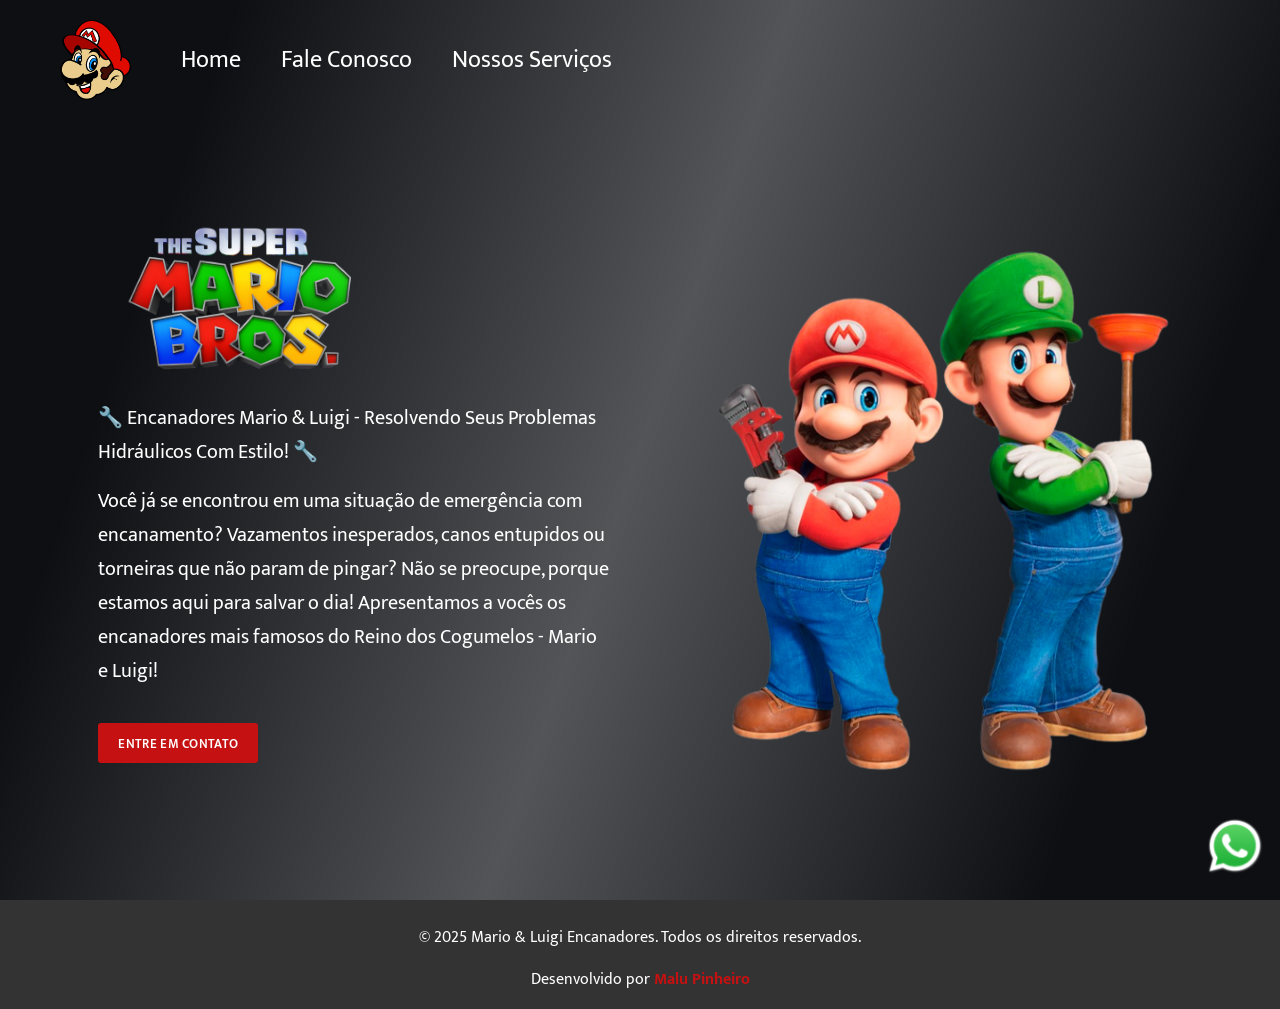
<file: index.html>
<!DOCTYPE html>
<html lang="pt-br">

<head>
    <meta charset="UTF-8">
    <meta name="viewport" content="width=device-width, initial-scale=1.0">
    <link rel="preconnect" href="https://fonts.googleapis.com">
    <link rel="preconnect" href="https://fonts.gstatic.com" crossorigin>
    <link href="https://fonts.googleapis.com/css2?family=Mukta&display=swap" rel="stylesheet">
    <link rel="apple-touch-icon" sizes="180x180" href="./icon/apple-touch-icon.png">
    <link rel="icon" type="image/png" sizes="32x32" href="./icon/favicon-32x32.png">
    <link rel="icon" type="image/png" sizes="16x16" href="./icon/favicon-16x16.png">
    <link rel="manifest" href="./icon/site.webmanifest">
    <link rel="stylesheet" href="style.css">
    <title>Mario Encanador</title>
</head>

<body>
    <div class="mascara-form" onclick="hideForm()"></div>

    <header>
        <img src="./assets/logo-header.png" class="logo-header" alt="Logo Mario & Luigi Encanadores" />
        <nav>
            <a>Home</a>
            <a onclick="showForm()">Fale Conosco</a>
            <a href="./nossos-servicos.html">Nossos Serviços</a>
        </nav>
    </header>

    <div class="container">
        <div class="background">
            <video loop autoplay muted playsinline class="conteudo-background">
                <source src="./assets/video (2).mp4" type="video/mp4">
                <p>Seu navegador não suporta vídeo.</p>
            </video>
            <div class="mascara-video"></div>
        </div>

        <div class="sobre-nos">
            <img src="./assets/logo.png" class="logo" alt="Logo Mario & Luigi">
            <p>
                🔧 Encanadores Mario & Luigi - Resolvendo Seus Problemas Hidráulicos Com Estilo! 🔧
            </p>
            <p>
                Você já se encontrou em uma situação de emergência com encanamento? Vazamentos inesperados, canos
                entupidos ou torneiras que não param de pingar? Não se preocupe, porque estamos aqui para salvar o dia!
                Apresentamos a vocês os encanadores mais famosos do Reino dos Cogumelos - Mario e Luigi!
            </p>
            <button onclick="showForm()">Entre em Contato</button>
        </div>

        <img src="./assets/mario.png" class="mario" alt="Imagem do Mario">
        <a href="https://wa.me/5521981156822" class="whatsapp" target="_blank" aria-label="Fale conosco pelo WhatsApp">
            <img src="./assets/whatsapp.png" alt="Ícone do WhatsApp" />
        </a>

        <form action="https://formsubmit.co/luisanogueirapp@gmail.com" method="POST" class="fale-conosco">
            <input type="text" name="name" placeholder="Seu Nome" required>
            <input type="email" name="email" placeholder="E-mail" required>
            <textarea placeholder="Digite seu problema"></textarea>
            <button type="submit">Pedir Orçamento</button>
        </form>
    </div>

    <footer>
        <p>© 2025 Mario & Luigi Encanadores. Todos os direitos reservados.</p>
        <p>Desenvolvido por <a href="https://malupinheiro.netlify.app/" target="_blank"
                aria-label="Site de Malu Pinheiro">Malu Pinheiro</a></p>
    </footer>

    <script src="script.js"></script>
</body>

</html>
</file>
<file: style.css>
* {
    margin: 0;
    padding: 0;
    box-sizing: border-box;
    font-family: 'Mukta', sans-serif;
}

.mascara-form {
    visibility: hidden;
    transition: visibility 0.3s linear;
    z-index: 3;
    position: fixed;
    width: 100vw;
    height: 100vh;
    background: linear-gradient(109deg, rgba(10, 12, 16, 0.99) 15%, rgba(10, 12, 16, 0.7) 50%, rgba(10, 12, 16, 0.99) 85%);
}

header {
    display: flex;
    align-items: center;
    gap: 30px;
    padding: 20px;
    background: transparent;
}

header nav {
    display: flex;
    gap: 40px;
}

header a {
    font-size: 24px;
    color: white;
    cursor: pointer;
    text-decoration: none;
}

header a:hover {
    color: #C51111;
    transition: 0.5s color ease-in-out;
}

.logo-header {
    height: 80px;
    padding-left: 40px;
    padding-right: 20px;
}

.container {
    display: flex;
    height: calc(100vh - 120px);
    align-items: center;
    justify-content: space-evenly;
    position: relative;
}

.background {
    position: fixed;
    z-index: -1;
    width: 100%;
    height: 100vh;
}

.conteudo-background {
    width: 100%;
    height: 100%;
    object-fit: cover;
    position: fixed;
    top: 0;
}

.mascara-video {
    z-index: 2;
    position: fixed;
    top: 0;
    width: 100%;
    height: 100%;
    background: linear-gradient(109deg, rgba(10, 12, 16, 0.99) 15%, rgba(10, 12, 16, 0.7) 50%, rgba(10, 12, 16, 0.99) 85%);
}

button {
    font-weight: 600;
    letter-spacing: 0.3px;
    text-align: center;
    text-transform: uppercase;
    border: 0;
    padding: 10px 0;
    border-radius: 3px;
    background-color: #C51111;
    width: 160px;
    height: 40px;
    color: white;
    cursor: pointer;
    margin-top: 20px;
    margin-bottom: 40px;
}

.logo {
    height: 160px;
    width: auto;
}

.mario {
    height: 70%;
    max-width: 170%;
}

p {
    color: white;
    font-size: 20px;
    margin: 15px 0;
}

.sobre-nos {
    max-width: 40%;
    text-align: left;
}

.fale-conosco {
    position: fixed;
    display: flex;
    flex-direction: column;
    background: white;
    padding: 20px;
    border-radius: 10px;
    gap: 20px;
    left: -330px;
    top: 50%;
    transform: translateY(-50%);
    width: 330px;
    transition: left 0.5s ease;
    z-index: 4;
}

.fale-conosco.active {
    left: 50%;
    transform: translate(-50%, -50%);
}

input {
    height: 40px;
    border-radius: 5px;
    border: 1px solid gray;
    padding-left: 10px;
    outline-color: #18D80F;
}

textarea {
    height: 80px;
    width: 100%;
    border-radius: 5px;
    border: 1px solid gray;
    padding: 10px;
    outline-color: #18D80F;
}

.whatsapp {
    position: fixed;
    bottom: 15px;
    right: 15px;
    cursor: pointer;
}

.whatsapp img {
    height: 60px;
}

footer {
    background: #333;
    color: white;
    text-align: center;
    padding: 9px;
    position: relative;
}

footer p {
    font-size: 16px;
    margin-bottom: 7px;
}

footer a {
    color: #C51111;
    text-decoration: none;
    font-weight: bold;
}

footer a:hover {
    text-decoration: underline;
}

/* Media Queries para Tablets */
@media (max-width: 1024px) {
    .container {
        flex-direction: column;
        justify-content: center;
        padding: 20px;
    }

    .sobre-nos {
        max-width: 80%;
        text-align: center;
    }

    .logo {
        height: 180px;
    }

    .mario {
        height: 50%;
        max-height: 300px;
    }

    header {
        gap: 20px;
    }

    header a {
        font-size: 22px;
    }

    .fale-conosco {
        width: 300px;
    }
}

/* Media Queries para Celulares */
@media (max-width: 768px) {
    header {
        display: flex;
        align-items: center;
        justify-content: flex-start;
        padding: 15px;
    }

    header .logo-header {
        height: 60px;
        margin-top: -5px;
        padding-left: 15px;
        padding-right: 10px;
    }

    header nav {
        display: flex;
        align-items: center;
        margin-left: auto;
        gap: 15px;
    }

    header a {
        font-size: 18px;
    }

    .container {
        flex-direction: column;
        justify-content: flex-start;
        padding: 15px;
        height: auto;
    }

    .sobre-nos {
        max-width: 100%;
        display: flex;
        flex-direction: column;
        align-items: center;
        text-align: center;
        margin-top: 20px;
    }

    .sobre-nos .logo {
        height: 180px;
    }

    .sobre-nos p {
        font-size: 18px;
        max-width: 90%;
    }

    .sobre-nos button {
        width: 220px;
        height: 45px;
        font-size: 14px;
    }

    .mario {
        height: auto;
        max-height: 200px;
        margin-top: 20px;
    }

    .fale-conosco {
        width: 90%;
        max-width: 300px;
        padding: 15px;
        left: -100%;
    }

    .fale-conosco.active {
        left: 50%;
        transform: translate(-50%, -50%);
    }

    input {
        height: 35px;
        font-size: 14px;
    }

    textarea {
        height: 70px;
        font-size: 14px;
    }

    .whatsapp img {
        height: 50px;
    }

    footer p {
        font-size: 14px;
    }
}

/* Media Queries para Celulares Menores */
@media (max-width: 480px) {
    header .logo-header {
        height: 50px;
        margin-top: -5px;
        padding-left: 10px;
        padding-right: 5px;
    }

    header nav {
        gap: 10px;
        margin-left: auto;
    }

    header a {
        font-size: 16px;
    }

    .sobre-nos .logo {
        height: 150px;
    }

    .sobre-nos p {
        font-size: 16px;
    }

    .sobre-nos button {
        width: 200px;
        height: 40px;
        font-size: 12px;
    }

    .mario {
        max-height: 150px;
    }

    .fale-conosco {
        width: 95%;
        max-width: 280px;
        padding: 10px;
        left: -100%;
    }

    .fale-conosco.active {
        left: 50%;
        transform: translate(-50%, -50%);
    }

    input {
        height: 30px;
        font-size: 12px;
    }

    textarea {
        height: 60px;
        font-size: 12px;
    }

    .whatsapp img {
        height: 40px;
    }

    footer p {
        font-size: 12px;
    }
}
</file>
